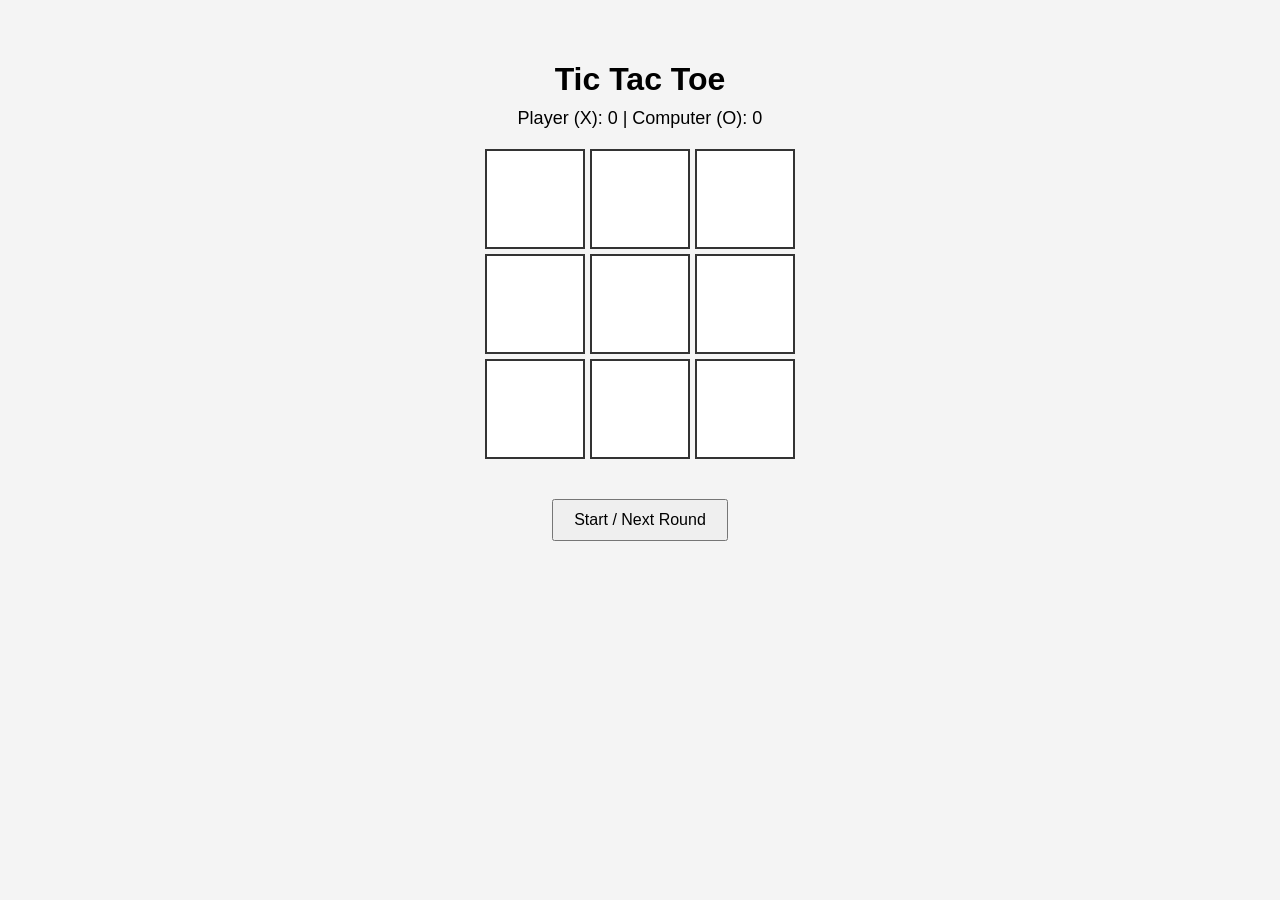
<file: ai.html>
<!DOCTYPE html>
<html lang="en">
<head>
<meta charset="UTF-8">
<title>Tic Tac Toe – First to 5</title>

<style>
    body {
        font-family: Arial, sans-serif;
        background: #f4f4f4;
        display: flex;
        flex-direction: column;
        align-items: center;
        margin-top: 40px;
    }

    h1 {
        margin-bottom: 10px;
    }

    #scoreboard {
        margin-bottom: 20px;
        font-size: 18px;
    }

    #board {
        display: grid;
        grid-template-columns: repeat(3, 100px);
        grid-template-rows: repeat(3, 100px);
        gap: 5px;
    }

    .cell {
        background: white;
        border: 2px solid #333;
        font-size: 48px;
        display: flex;
        align-items: center;
        justify-content: center;
    }

    #message {
        margin-top: 20px;
        font-size: 18px;
    }

    button {
        margin-top: 20px;
        padding: 10px 20px;
        font-size: 16px;
        cursor: pointer;
    }
</style>
</head>

<body>

<h1>Tic Tac Toe</h1>

<div id="scoreboard">
    Player (X): <span id="playerScore">0</span> |
    Computer (O): <span id="computerScore">0</span>
</div>

<div id="board"></div>

<div id="message"></div>

<button onclick="startRound()">Start / Next Round</button>

<script>
    const boardElement = document.getElementById("board");
    const messageElement = document.getElementById("message");
    const playerScoreElement = document.getElementById("playerScore");
    const computerScoreElement = document.getElementById("computerScore");

    let board = Array(9).fill("");
    let playerScore = 0;
    let computerScore = 0;
    let roundActive = false;

    const winningCombos = [
        [0,1,2],[3,4,5],[6,7,8],
        [0,3,6],[1,4,7],[2,5,8],
        [0,4,8],[2,4,6]
    ];

    function createBoard() {
        boardElement.innerHTML = "";
        board.forEach((value) => {
            const cell = document.createElement("div");
            cell.classList.add("cell");
            cell.textContent = value;
            boardElement.appendChild(cell);
        });
    }

    function startRound() {
        if (playerScore === 5 || computerScore === 5) {
            resetGame();
            return;
        }

        board = Array(9).fill("");
        roundActive = true;
        messageElement.textContent = "Your turn! Choose a spot (1–9).";
        createBoard();
        playerTurn();
    }

    function playerTurn() {
        let choice;

        while (true) {
            choice = prompt(
                "Choose where to place your X (1-9):\n\n" +
                "1 | 2 | 3\n" +
                "4 | 5 | 6\n" +
                "7 | 8 | 9"
            );

            if (choice === null) return;

            const index = parseInt(choice) - 1;

            if (index >= 0 && index <= 8 && board[index] === "") {
                board[index] = "X";
                break;
            } else {
                alert("Invalid choice. Try again.");
            }
        }

        createBoard();

        if (checkWin("X")) {
            playerScore++;
            updateScores();
            messageElement.textContent = "You win this round!";
            roundActive = false;
            checkChampion();
            return;
        }

        if (isBoardFull()) {
            messageElement.textContent = "It's a tie! No points awarded.";
            roundActive = false;
            return;
        }

        setTimeout(computerTurn, 500);
    }

    function computerTurn() {
        const emptySpots = board
            .map((val, idx) => val === "" ? idx : null)
            .filter(v => v !== null);

        const move = emptySpots[Math.floor(Math.random() * emptySpots.length)];
        board[move] = "O";
        createBoard();

        if (checkWin("O")) {
            computerScore++;
            updateScores();
            messageElement.textContent = "Computer wins this round!";
            roundActive = false;
            checkChampion();
            return;
        }

        if (isBoardFull()) {
            messageElement.textContent = "It's a tie! No points awarded.";
            roundActive = false;
            return;
        }

        playerTurn();
    }

    function checkWin(player) {
        return winningCombos.some(combo =>
            combo.every(index => board[index] === player)
        );
    }

    function isBoardFull() {
        return board.every(cell => cell !== "");
    }

    function updateScores() {
        playerScoreElement.textContent = playerScore;
        computerScoreElement.textContent = computerScore;
    }

    function checkChampion() {
        if (playerScore === 5) {
            alert("🎉 You are the champion! 🎉");
        } else if (computerScore === 5) {
            alert("💻 The computer is the champion!");
        }
    }

    function resetGame() {
        playerScore = 0;
        computerScore = 0;
        updateScores();
        startRound();
    }

    createBoard();
</script>

</body>
</html>
</file>
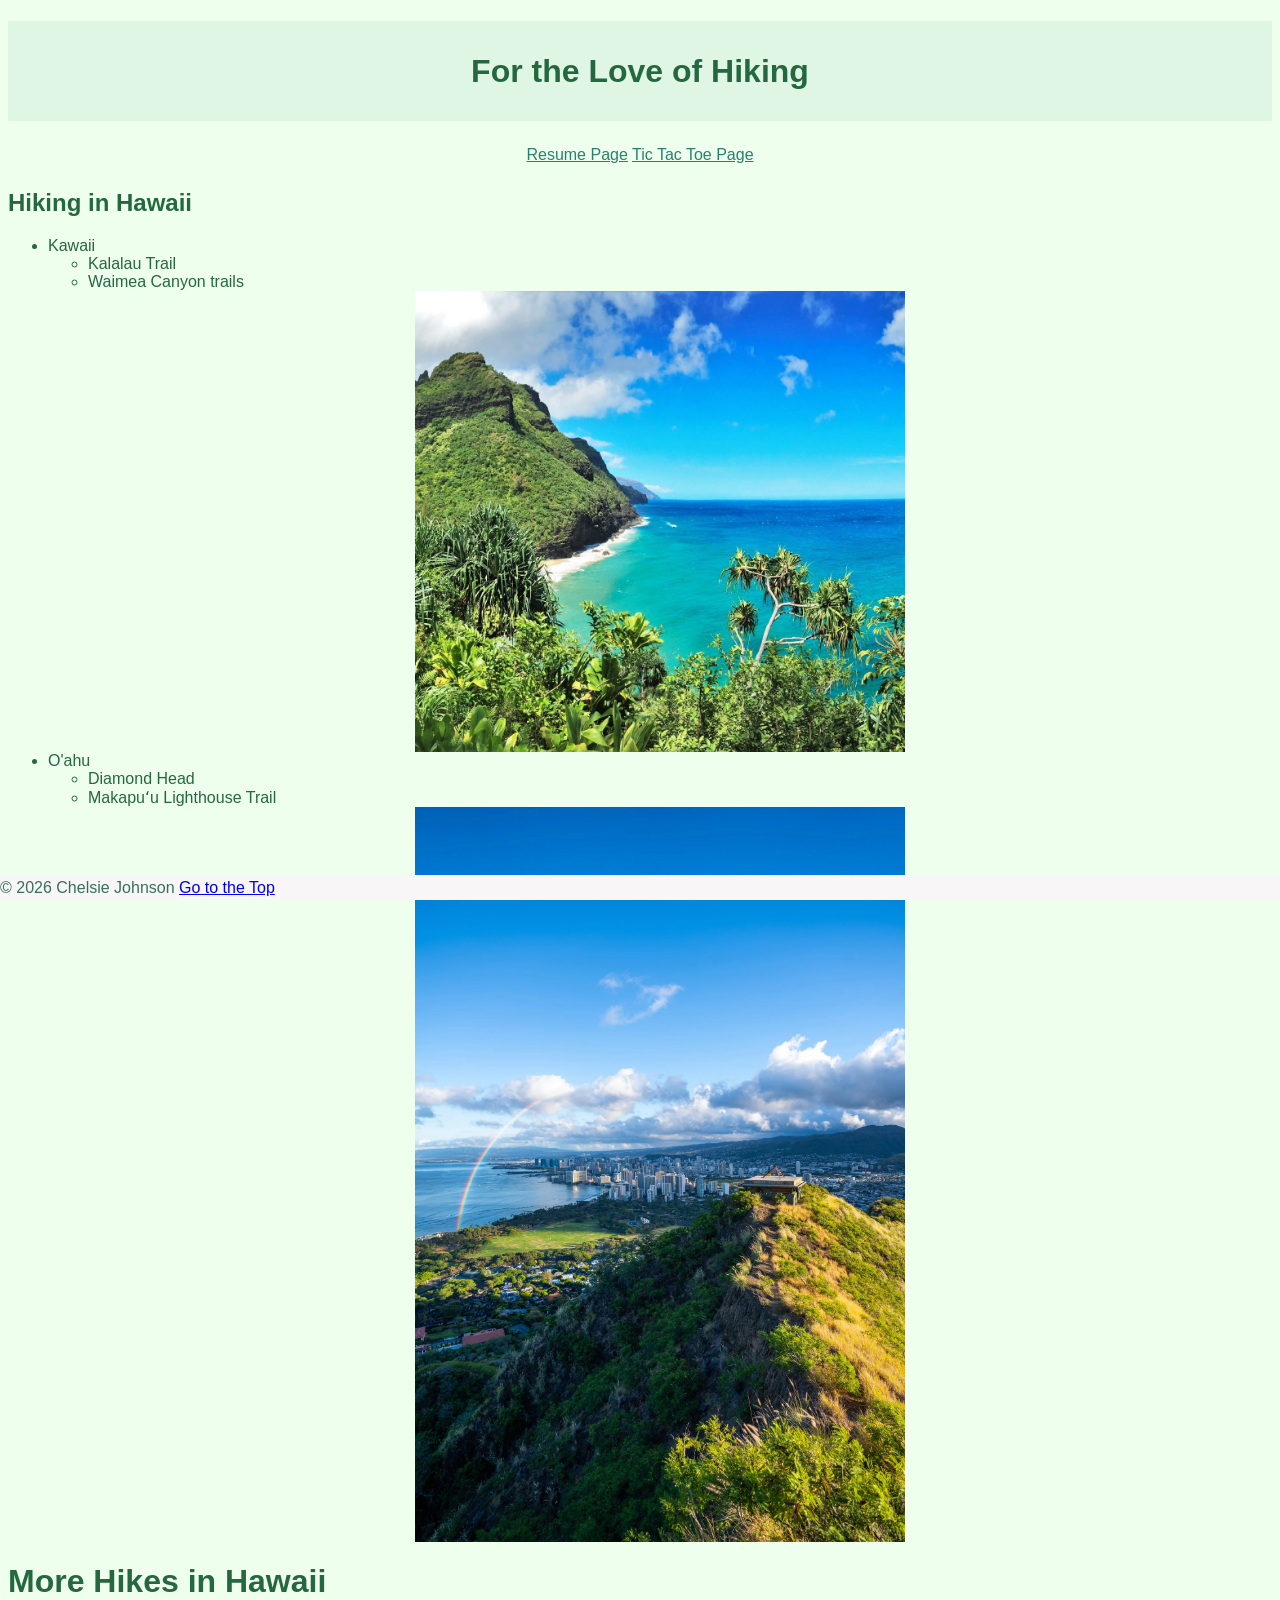
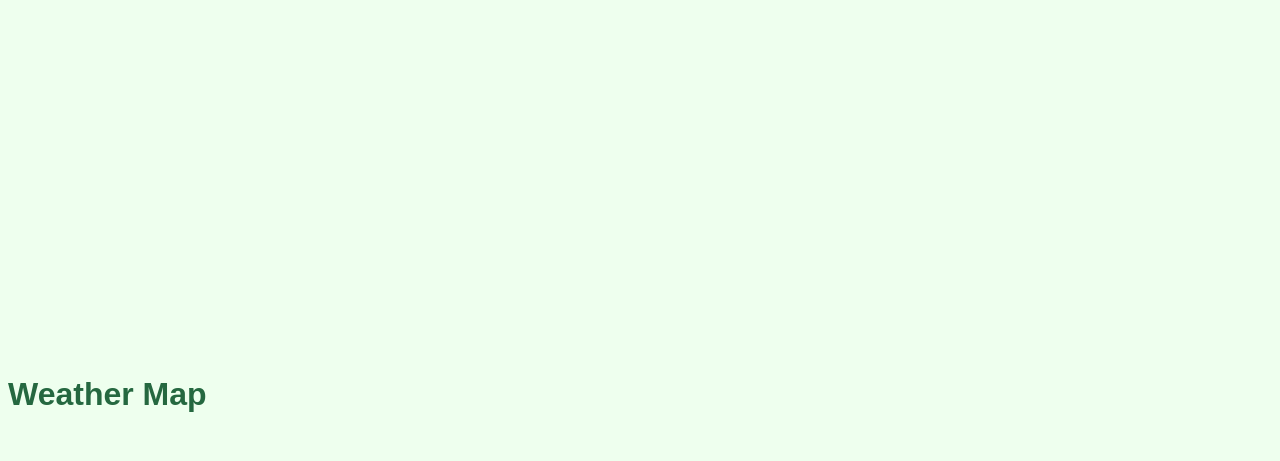
<file: fromscratch.html>
<!DOCTYPE html>
<html lang="en">
<head>
    <meta charset="UTF-8">
    <meta name="viewport" content="width=device-width, initial-scale=1.0">
    <title>Document</title>
</head>
<body>
    <link rel="stylesheet" type="text/css" href="css/mystyles.css">
    <div class="common header">
        <h1>For the Love of Hiking</h1>
    </div>
     <nav class="common">
        <a href="Index.html">Resume Page</a>
        <a href="ai.html">Tic Tac Toe Page</a>
    </nav>
    <div class="common mainBody">
        <h2>Hiking in Hawaii</h2>
        <ul>
            <li>Kawaii
                <ul>
                    <li>Kalalau Trail</li>
                    <li>Waimea Canyon trails</li>
                </ul>
            </li>
             <img src="assets/img/kalalau-trail.jpg">
            <li>O'ahu
                <ul>
                    <li>Diamond Head</li>
                    <li>Makapuʻu Lighthouse Trail</li>
                </ul>
            </li>
            <img src="assets/img/diamondhead.jpg.webp">
        </ul>
   <h1>More Hikes in Hawaii</h1>
<iframe width="560" height="315" src="https://www.youtube.com/embed/s0JcthZOmgM?si=IxkxdfpH1x_H_f6D" title="YouTube video player" frameborder="0" allow="accelerometer; autoplay; clipboard-write; encrypted-media; gyroscope; picture-in-picture; web-share" referrerpolicy="strict-origin-when-cross-origin" allowfullscreen></iframe>
<br>
<h1>Weather Map</h1>
<div class='tableauPlaceholder' id='viz1776137868281' style='position: relative'><noscript><a href='#'><img alt='National Weather Radar ' src='https:&#47;&#47;public.tableau.com&#47;static&#47;images&#47;2Z&#47;2ZQGNYS26&#47;1_rss.png' style='border: none' /></a></noscript><object class='tableauViz'  style='display:none;'><param name='host_url' value='https%3A%2F%2Fpublic.tableau.com%2F' /> <param name='embed_code_version' value='3' /> <param name='path' value='shared&#47;2ZQGNYS26' /> <param name='toolbar' value='yes' /><param name='static_image' value='https:&#47;&#47;public.tableau.com&#47;static&#47;images&#47;2Z&#47;2ZQGNYS26&#47;1.png' /> <param name='animate_transition' value='yes' /><param name='display_static_image' value='yes' /><param name='display_spinner' value='yes' /><param name='display_overlay' value='yes' /><param name='display_count' value='yes' /><param name='language' value='en-US' /></object></div>                <script type='text/javascript'>                    var divElement = document.getElementById('viz1776137868281');                    var vizElement = divElement.getElementsByTagName('object')[0];                    vizElement.style.width='100%';vizElement.style.height=(divElement.offsetWidth*0.75)+'px';                    var scriptElement = document.createElement('script');                    scriptElement.src = 'https://public.tableau.com/javascripts/api/viz_v1.js';                    vizElement.parentNode.insertBefore(scriptElement, vizElement);                </script>

<br>
 <div class="common footer"
    >&copy; 2026 Chelsie Johnson <a href="#top">Go to the Top</a></div>
    
</body>
</html>
</file>
<file: css/mystyles.css>
body{
    background-color:rgb(238, 255, 238);
    font-family:'Segoe UI', Tahoma, Geneva, Verdana, sans-serif;
    color:rgb(37, 104, 64);
    
}
img{
    display:block;
    width:40%; 
    margin-left: auto;
    margin-right: auto;
}
iframe{
    display:block;
    width:70%; 
    margin-left: auto;
    margin-right: auto;
}
.header{
    background-color: rgb(223, 246, 229);
    color: rgb(37, 104, 64);
    height:100px;
    line-height: 100px;
    text-align: center;
}
nav {
  text-align: center;
  margin: 25px 0;
  
}
nav a{
    font-family:'Segoe UI', Tahoma, Geneva, Verdana, sans-serif;
    color:rgb(42, 128, 108);
    text-decoration: underline;
}

.class{
     display:block;
    width:70%; 
    margin-left: auto;
    margin-right: auto;
}
.tableauPlaceholder {
  width: 70%px !important;
  margin: 0 auto;
}
.footer{
    background-color: rgb(248, 246, 246);
    color:rgb(55, 112, 91);
    height:25px;
    line-height: 25px;
    position: fixed;
    bottom: 0px;
    right:0px;
    left:0px;
}
</file>
